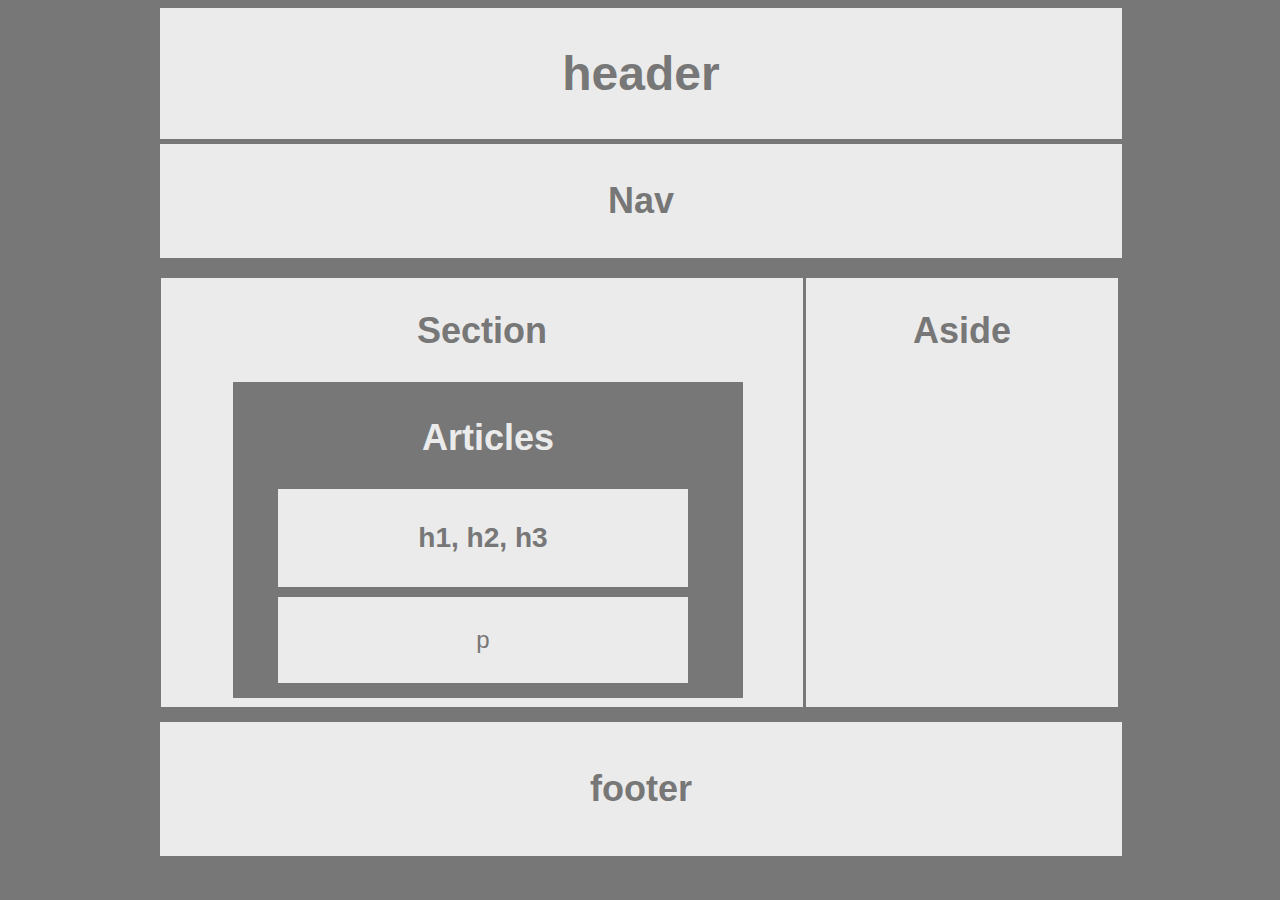
<file: index.html>
<!DOCTYPE html>

<html lang='en-us'>
	
	<head>
		<title>Easy Homework Assignment</title>
		<link rel="stylesheet" type="text/css" href="style.css">
		</link>
	</head>

	<body id="body">
		
		<div class="body">

			<div class="header">
				<header><h1>header</h1></header>	
			</div>
			
			<div class="nav">
				<nav><h2>Nav</h2></nav>	
			</div>

			<div class="wrap">
				<div class='section'>
					<section><h2>Section</h2></section>	
						<div id="article">
							<article><h2>Articles</h2></article>
							<div id="h3">
								<h3>h1, h2, h3</h3>
							</div>	
							<div id="paragraph">
								<p>p</p>
							</div>
						</div>	
				</div>
				<div class='aside'>			
					<aside><h2>Aside</h2></aside>	
				</div>		
			</div>
			

			<div class="footer">
				<footer><h2>footer</h2></footer>	
			</div>
		</div>
	
	</body>	


</html>
</file>
<file: style.css>
#body {
	background-color: #777;
}

.body {
	max-width: 960px;
	margin: auto;
}


.header {
	width: 960px;
	border: 1px solid #ebebeb;
	float: center;
	margin: 5px 0;
	padding: 5px 0;
	text-align: center;
	font-family: 'Arial', 'Helvetica Neue', Helvetica, sans-serif;
	font-size: 1.5em;
	background-color: #ebebeb;
	color: #777;
}
				


.nav {
	width: 960px;
	border: 1px solid #ebebeb;
	margin: 5px 0px;
	padding: 5px 0px;
	text-align: center;
	font-family: 'Arial', 'Helvetica Neue', Helvetica, sans-serif;
	font-size: 1.5em;
	background-color: #ebebeb;
	color: #777;
}

.wrap {
	width: 960px;
	max-height: auto ;
	margin: 5px 0px;
	color: #777;
}

.section {
	float: left;
	width: 638px;
	height: 425px;
	border: 1px solid #ebebeb;
	margin: 15px 1px;
	padding: 1px;
	text-align: center;
	font-family: 'Arial', 'Helvetica Neue', Helvetica, sans-serif;
	font-size: 1.5em;
	background-color: #ebebeb;
	color: #777;
}

#article {
	width: 500px;
	text-align: center; 
	margin: 0 70px;
	padding: 5px;
	background-color: #777;
	color: #ebebeb;
}

#h3 {
	width: 400px;
	margin: 10px 40px 10px;
	padding: 5px;
	background-color: #ebebeb;
	color: #777;
}


#paragraph {
	width: 400px;
	margin: 10px 40px 10px;
	padding: 5px;
	background-color: #ebebeb;
	color: #777;

}


.aside {
	float: right;
	width: 308px;
	height: 425px;
	border: 1px solid #ebebeb;
	margin: 15px 2px;
	padding: 1px;
	text-align: center;
	font-family: 'Arial', 'Helvetica Neue', Helvetica, sans-serif;
	font-size: 1.5em;
	background-color: #ebebeb;
	color: #777;
}

.footer {
	width: 960px;
	border: 1px solid #ebebeb;
	margin: 15px 0;
	padding: 15px 0;
	text-align: center;
	font-family: 'Arial', 'Helvetica Neue', Helvetica, sans-serif;
	font-size: 1.5em;
	background-color: #ebebeb;
	clear: both;
	color: #777;
}
</file>
